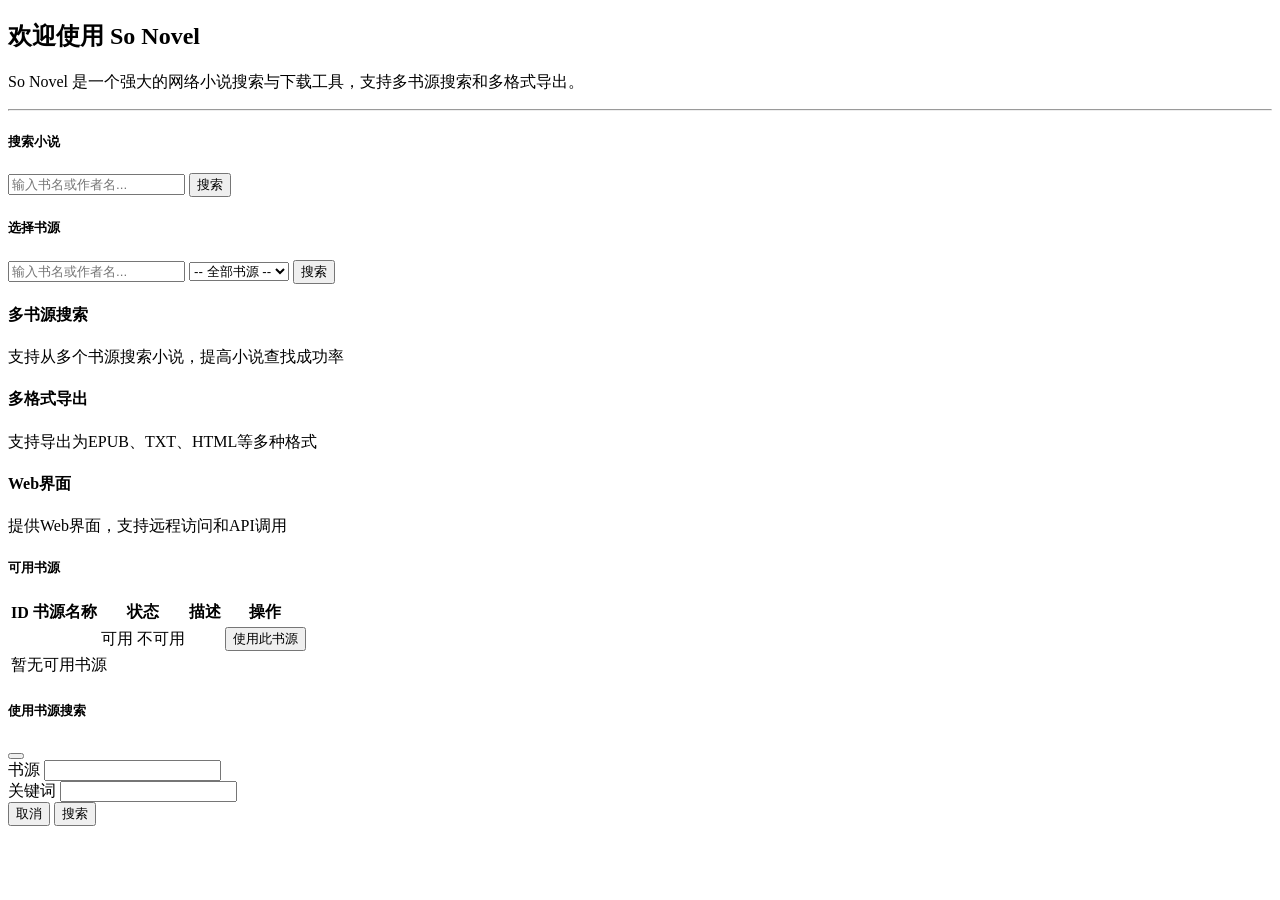
<file: src/main/resources/templates/index.html>
<!DOCTYPE html>
<html xmlns:th="http://www.thymeleaf.org" 
      th:replace="~{layout :: layout(~{::title}, ~{::section})}">
<head>
    <title>So Novel - 网络小说搜索与下载</title>
</head>
<body>
    <section>
        <!-- 首页横幅 -->
        <div class="jumbotron bg-light p-5 rounded mb-4">
            <h1 class="display-4">欢迎使用 So Novel</h1>
            <p class="lead">
                So Novel 是一个强大的网络小说搜索与下载工具，支持多书源搜索和多格式导出。
            </p>
            <hr class="my-4">
            <div class="row">
                <div class="col-md-6">
                    <h5>搜索小说</h5>
                    <form th:action="@{/search}" method="get">
                        <div class="input-group mb-3">
                            <input type="text" class="form-control" name="keyword" placeholder="输入书名或作者名..." required>
                            <button class="btn btn-primary" type="submit">搜索</button>
                        </div>
                    </form>
                </div>
                <div class="col-md-6">
                    <h5>选择书源</h5>
                    <form th:action="@{/search}" method="get" class="mb-3">
                        <div class="input-group">
                            <input type="text" class="form-control" name="keyword" placeholder="输入书名或作者名..." required>
                            <select class="form-select" name="sourceId" style="max-width: 180px;">
                                <option value="">-- 全部书源 --</option>
                                <option th:each="source : ${sources}" 
                                        th:value="${source.id}" 
                                        th:text="${source.name}"></option>
                            </select>
                            <button class="btn btn-primary" type="submit">搜索</button>
                        </div>
                    </form>
                </div>
            </div>
        </div>

        <!-- 功能介绍 -->
        <div class="row mb-4">
            <div class="col-md-4 mb-3">
                <div class="card h-100">
                    <div class="card-body text-center">
                        <i class="bi bi-search display-4 text-primary"></i>
                        <h4 class="card-title mt-3">多书源搜索</h4>
                        <p class="card-text">支持从多个书源搜索小说，提高小说查找成功率</p>
                    </div>
                </div>
            </div>
            <div class="col-md-4 mb-3">
                <div class="card h-100">
                    <div class="card-body text-center">
                        <i class="bi bi-download display-4 text-success"></i>
                        <h4 class="card-title mt-3">多格式导出</h4>
                        <p class="card-text">支持导出为EPUB、TXT、HTML等多种格式</p>
                    </div>
                </div>
            </div>
            <div class="col-md-4 mb-3">
                <div class="card h-100">
                    <div class="card-body text-center">
                        <i class="bi bi-laptop display-4 text-info"></i>
                        <h4 class="card-title mt-3">Web界面</h4>
                        <p class="card-text">提供Web界面，支持远程访问和API调用</p>
                    </div>
                </div>
            </div>
        </div>

        <!-- 书源列表 -->
        <div class="card mt-4">
            <div class="card-header">
                <h5 class="mb-0">可用书源</h5>
            </div>
            <div class="card-body">
                <div class="table-responsive">
                    <table class="table table-hover">
                        <thead>
                            <tr>
                                <th>ID</th>
                                <th>书源名称</th>
                                <th>状态</th>
                                <th>描述</th>
                                <th>操作</th>
                            </tr>
                        </thead>
                        <tbody>
                            <tr th:each="source : ${sources}">
                                <td th:text="${source.id}"></td>
                                <td th:text="${source.name}"></td>
                                <td>
                                    <span th:if="${source.available}" class="badge bg-success">可用</span>
                                    <span th:unless="${source.available}" class="badge bg-danger">不可用</span>
                                </td>
                                <td th:text="${source.description}"></td>
                                <td>
                                    <button type="button" class="btn btn-sm btn-primary"
                                            th:attr="data-source-id=${source.id},data-source-name=${source.name}"
                                            data-bs-toggle="modal" data-bs-target="#searchModal">
                                        使用此书源
                                    </button>
                                </td>
                            </tr>
                            <tr th:if="${#lists.isEmpty(sources)}">
                                <td colspan="5" class="text-center">暂无可用书源</td>
                            </tr>
                        </tbody>
                    </table>
                </div>
            </div>
        </div>
        
        <!-- 搜索模态框 -->
        <div class="modal fade" id="searchModal" tabindex="-1">
            <div class="modal-dialog">
                <div class="modal-content">
                    <div class="modal-header">
                        <h5 class="modal-title">使用书源搜索</h5>
                        <button type="button" class="btn-close" data-bs-dismiss="modal"></button>
                    </div>
                    <div class="modal-body">
                        <form th:action="@{/search}" method="get" id="sourceSearchForm">
                            <input type="hidden" name="sourceId" id="modalSourceId">
                            <div class="mb-3">
                                <label for="modalSourceName" class="form-label">书源</label>
                                <input type="text" class="form-control" id="modalSourceName" readonly>
                            </div>
                            <div class="mb-3">
                                <label for="modalKeyword" class="form-label">关键词</label>
                                <input type="text" class="form-control" id="modalKeyword" name="keyword" required>
                            </div>
                        </form>
                    </div>
                    <div class="modal-footer">
                        <button type="button" class="btn btn-secondary" data-bs-dismiss="modal">取消</button>
                        <button type="button" class="btn btn-primary" onclick="document.getElementById('sourceSearchForm').submit()">搜索</button>
                    </div>
                </div>
            </div>
        </div>
        
        <script>
            document.addEventListener('DOMContentLoaded', function() {
                const searchModal = document.getElementById('searchModal');
                if (searchModal) {
                    searchModal.addEventListener('show.bs.modal', function(event) {
                        const button = event.relatedTarget;
                        const sourceId = button.getAttribute('data-source-id');
                        const sourceName = button.getAttribute('data-source-name');
                        
                        document.getElementById('modalSourceId').value = sourceId;
                        document.getElementById('modalSourceName').value = sourceName;
                    });
                }
            });
        </script>
    </section>
</body>
</html>
</file>
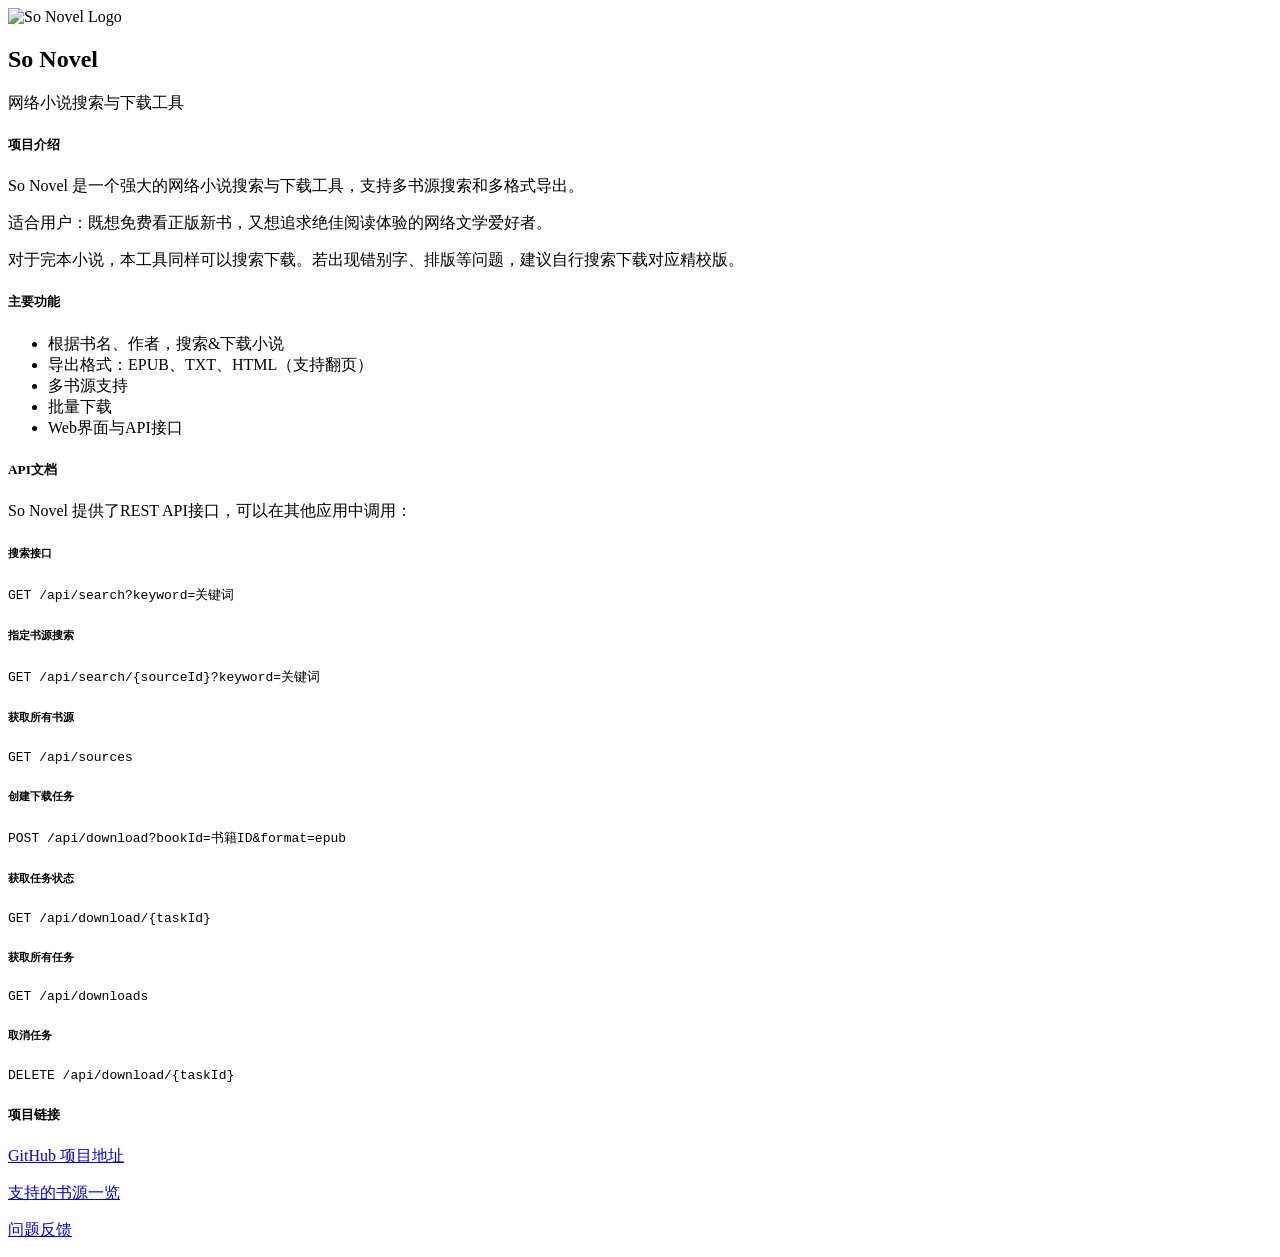
<file: src/main/resources/templates/about.html>
<!DOCTYPE html>
<html xmlns:th="http://www.thymeleaf.org" 
      th:replace="~{layout :: layout(~{::title}, ~{::section})}">
<head>
    <title>关于 - So Novel</title>
</head>
<body>
    <section>
        <div class="text-center mb-5">
            <img th:src="@{/static/images/logo.png}" alt="So Novel Logo" style="max-width: 128px;">
            <h1 class="mt-3">So Novel</h1>
            <p class="lead">网络小说搜索与下载工具</p>
            <p>
                <span class="badge bg-primary" th:text="'v' + ${version}"></span>
            </p>
        </div>

        <div class="row">
            <div class="col-md-8 offset-md-2">
                <div class="card mb-4">
                    <div class="card-header">
                        <h5 class="mb-0">项目介绍</h5>
                    </div>
                    <div class="card-body">
                        <p>So Novel 是一个强大的网络小说搜索与下载工具，支持多书源搜索和多格式导出。</p>
                        <p>
                            适合用户：既想免费看正版新书，又想追求绝佳阅读体验的网络文学爱好者。
                        </p>
                        <p>
                            对于完本小说，本工具同样可以搜索下载。若出现错别字、排版等问题，建议自行搜索下载对应精校版。
                        </p>
                    </div>
                </div>

                <div class="card mb-4">
                    <div class="card-header">
                        <h5 class="mb-0">主要功能</h5>
                    </div>
                    <div class="card-body">
                        <ul>
                            <li>根据书名、作者，搜索&下载小说</li>
                            <li>导出格式：EPUB、TXT、HTML（支持翻页）</li>
                            <li>多书源支持</li>
                            <li>批量下载</li>
                            <li>Web界面与API接口</li>
                        </ul>
                    </div>
                </div>

                <div class="card mb-4">
                    <div class="card-header">
                        <h5 class="mb-0">API文档</h5>
                    </div>
                    <div class="card-body">
                        <p>So Novel 提供了REST API接口，可以在其他应用中调用：</p>
                        
                        <div class="mb-3">
                            <h6>搜索接口</h6>
                            <pre><code>GET /api/search?keyword=关键词</code></pre>
                        </div>
                        
                        <div class="mb-3">
                            <h6>指定书源搜索</h6>
                            <pre><code>GET /api/search/{sourceId}?keyword=关键词</code></pre>
                        </div>
                        
                        <div class="mb-3">
                            <h6>获取所有书源</h6>
                            <pre><code>GET /api/sources</code></pre>
                        </div>
                        
                        <div class="mb-3">
                            <h6>创建下载任务</h6>
                            <pre><code>POST /api/download?bookId=书籍ID&format=epub</code></pre>
                        </div>
                        
                        <div class="mb-3">
                            <h6>获取任务状态</h6>
                            <pre><code>GET /api/download/{taskId}</code></pre>
                        </div>
                        
                        <div class="mb-3">
                            <h6>获取所有任务</h6>
                            <pre><code>GET /api/downloads</code></pre>
                        </div>
                        
                        <div class="mb-3">
                            <h6>取消任务</h6>
                            <pre><code>DELETE /api/download/{taskId}</code></pre>
                        </div>
                    </div>
                </div>

                <div class="card">
                    <div class="card-header">
                        <h5 class="mb-0">项目链接</h5>
                    </div>
                    <div class="card-body">
                        <p>
                            <i class="bi bi-github"></i>
                            <a href="https://github.com/freeok/so-novel" target="_blank">GitHub 项目地址</a>
                        </p>
                        <p>
                            <i class="bi bi-book"></i>
                            <a href="https://github.com/freeok/so-novel/blob/main/BOOK_SOURCES.md" target="_blank">支持的书源一览</a>
                        </p>
                        <p>
                            <i class="bi bi-question-circle"></i>
                            <a href="https://github.com/freeok/so-novel/issues" target="_blank">问题反馈</a>
                        </p>
                    </div>
                </div>
            </div>
        </div>
    </section>
</body>
</html>
</file>
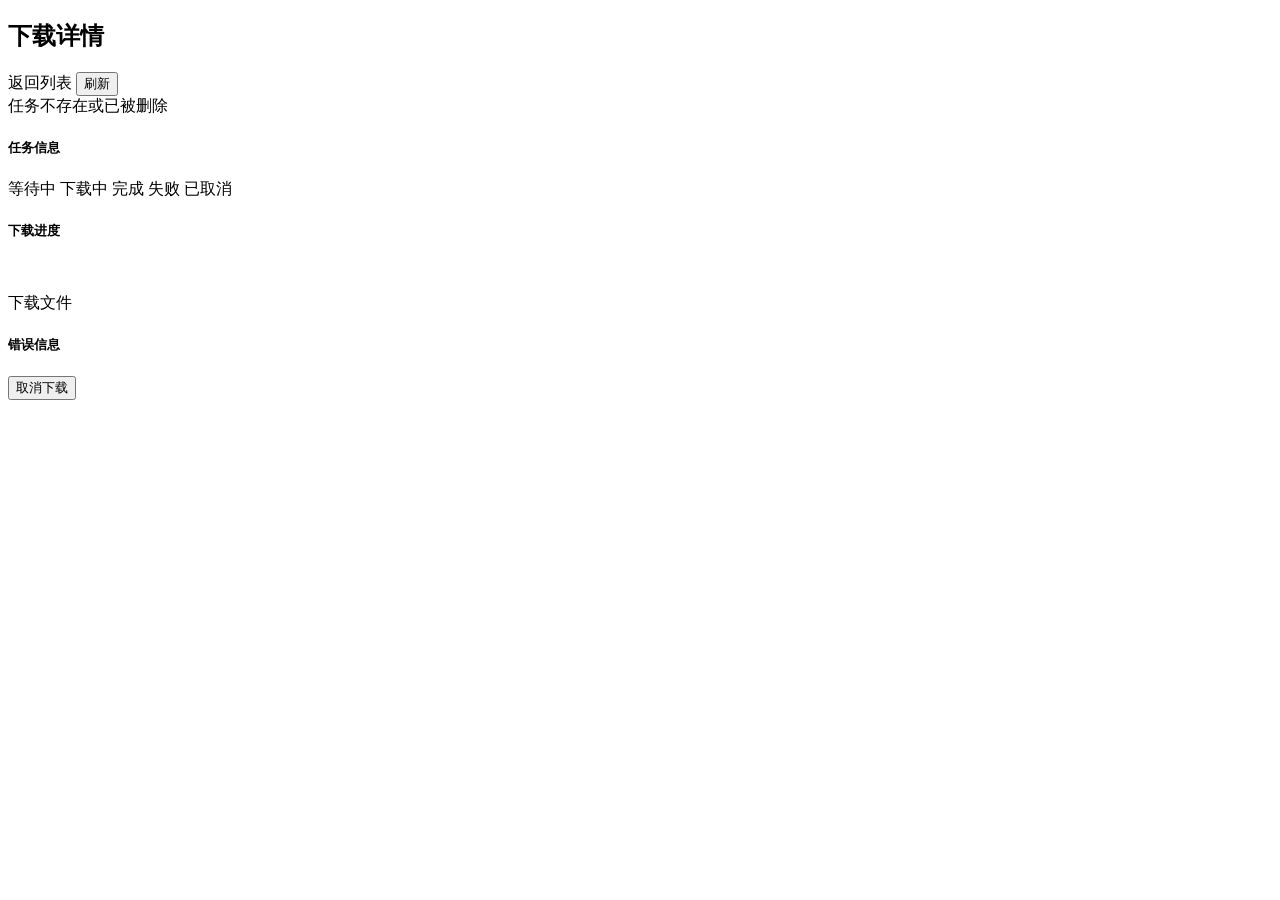
<file: src/main/resources/templates/download-detail.html>
<!DOCTYPE html>
<html xmlns:th="http://www.thymeleaf.org" 
      th:replace="~{layout :: layout(~{::title}, ~{::section})}">
<head>
    <title>下载详情 - So Novel</title>
</head>
<body>
    <section>
        <div class="d-flex justify-content-between align-items-center mb-4">
            <h1 class="h3">下载详情</h1>
            <div>
                <a th:href="@{/downloads}" class="btn btn-outline-secondary me-2">
                    <i class="bi bi-arrow-left me-1"></i> 返回列表
                </a>
                <button id="refreshBtn" class="btn btn-primary">
                    <i class="bi bi-arrow-clockwise me-1"></i> 刷新
                </button>
            </div>
        </div>

        <!-- 错误提示 -->
        <div class="alert alert-danger" th:if="${task == null}">
            <i class="bi bi-exclamation-triangle-fill me-2"></i> 任务不存在或已被删除
        </div>

        <!-- 任务详情 -->
        <div class="card" th:if="${task != null}">
            <div class="card-header">
                <h5 class="mb-0">任务信息</h5>
            </div>
            <div class="card-body">
                <div class="row mb-4">
                    <div class="col-md-6">
                        <h4 th:text="${task.title}"></h4>
                        <p th:if="${task.author}" th:text="'作者: ' + ${task.author}"></p>
                        <p>
                            <span class="badge bg-secondary me-2" th:text="'格式: ' + ${task.format}"></span>
                            <span th:if="${task.status == 'PENDING'}" class="badge bg-warning">等待中</span>
                            <span th:if="${task.status == 'RUNNING'}" class="badge bg-primary">下载中</span>
                            <span th:if="${task.status == 'COMPLETED'}" class="badge bg-success">完成</span>
                            <span th:if="${task.status == 'FAILED'}" class="badge bg-danger">失败</span>
                            <span th:if="${task.status == 'CANCELED'}" class="badge bg-secondary">已取消</span>
                        </p>
                    </div>
                    <div class="col-md-6">
                        <div class="text-md-end">
                            <p th:text="'创建时间: ' + ${#temporals.format(task.createTime, 'yyyy-MM-dd HH:mm:ss')}"></p>
                            <p th:if="${task.finishTime != null}" 
                               th:text="'完成时间: ' + ${#temporals.format(task.finishTime, 'yyyy-MM-dd HH:mm:ss')}"></p>
                        </div>
                    </div>
                </div>

                <!-- 下载进度 -->
                <div class="mb-4">
                    <h5>下载进度</h5>
                    <div class="progress" style="height: 30px;">
                        <div class="progress-bar" role="progressbar" 
                             th:style="'width: ' + ${task.progress} + '%'" 
                             th:text="${task.progress} + '%'"></div>
                    </div>
                    <div class="text-center mt-2">
                        <small th:text="'章节: ' + ${task.downloadedChapters} + ' / ' + ${task.totalChapters}"></small>
                    </div>
                </div>

                <!-- 下载链接或错误信息 -->
                <div class="mt-4">
                    <div th:if="${task.status == 'COMPLETED'}" class="text-center">
                        <a th:if="${task.downloadUrl != null}" 
                           th:href="${task.downloadUrl}" 
                           class="btn btn-success btn-lg" download>
                            <i class="bi bi-download me-2"></i> 下载文件
                        </a>
                    </div>
                    
                    <div th:if="${task.status == 'FAILED' && task.errorMessage != null}" class="alert alert-danger">
                        <h5>错误信息</h5>
                        <pre th:text="${task.errorMessage}" class="mb-0"></pre>
                    </div>
                </div>
            </div>
        </div>

        <!-- 操作按钮 -->
        <div class="mt-4" th:if="${task != null && task.status == 'RUNNING'}">
            <button id="cancelBtn" class="btn btn-danger" th:attr="data-task-id=${task.taskId}">
                <i class="bi bi-x-circle me-2"></i> 取消下载
            </button>
        </div>

        <!-- JavaScript -->
        <script>
            document.addEventListener('DOMContentLoaded', function() {
                // 刷新按钮
                document.getElementById('refreshBtn').addEventListener('click', function() {
                    window.location.reload();
                });
                
                // 取消按钮
                const cancelBtn = document.getElementById('cancelBtn');
                if (cancelBtn) {
                    cancelBtn.addEventListener('click', function() {
                        const taskId = this.getAttribute('data-task-id');
                        cancelTask(taskId);
                    });
                }
                
                // 取消任务
                function cancelTask(taskId) {
                    if (confirm('确定要取消此下载任务吗？')) {
                        fetch('/api/download/' + taskId, {
                            method: 'DELETE'
                        })
                        .then(response => response.json())
                        .then(data => {
                            if (data.code === 0 && data.data === true) {
                                alert('任务已取消');
                                window.location.reload();
                            } else {
                                alert('取消任务失败: ' + data.message);
                            }
                        })
                        .catch(error => {
                            console.error('Error:', error);
                            alert('请求失败，请稍后重试');
                        });
                    }
                }
                
                // 自动刷新运行中的任务
                const taskStatus = document.querySelector('.badge.bg-primary, .badge.bg-warning');
                if (taskStatus) {
                    setTimeout(function() {
                        window.location.reload();
                    }, 3000); // 每3秒刷新一次
                }
            });
        </script>
    </section>
</body>
</html>
</file>
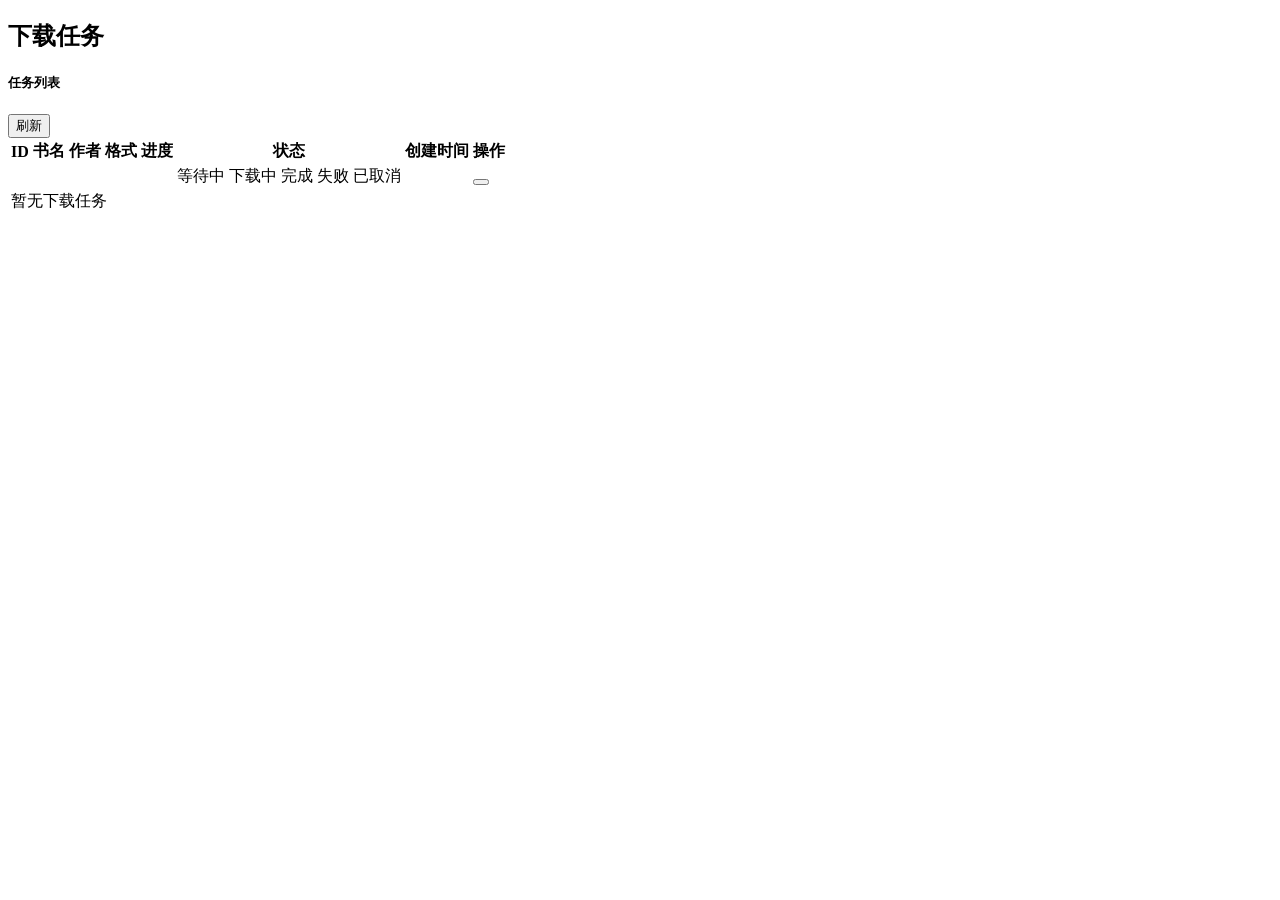
<file: src/main/resources/templates/downloads.html>
<!DOCTYPE html>
<html xmlns:th="http://www.thymeleaf.org" 
      th:replace="~{layout :: layout(~{::title}, ~{::section})}">
<head>
    <title>下载任务 - So Novel</title>
</head>
<body>
    <section>
        <h1 class="h3 mb-4">下载任务</h1>
        
        <!-- 任务列表 -->
        <div class="card">
            <div class="card-header d-flex justify-content-between align-items-center">
                <h5 class="mb-0">任务列表</h5>
                <button class="btn btn-sm btn-primary" id="refreshBtn">
                    <i class="bi bi-arrow-clockwise me-1"></i> 刷新
                </button>
            </div>
            <div class="card-body">
                <div class="table-responsive">
                    <table class="table table-hover">
                        <thead>
                            <tr>
                                <th>ID</th>
                                <th>书名</th>
                                <th>作者</th>
                                <th>格式</th>
                                <th>进度</th>
                                <th>状态</th>
                                <th>创建时间</th>
                                <th>操作</th>
                            </tr>
                        </thead>
                        <tbody id="taskList">
                            <tr th:each="task : ${tasks}">
                                <td th:text="${task.taskId}"></td>
                                <td th:text="${task.title}"></td>
                                <td th:text="${task.author}"></td>
                                <td th:text="${task.format}"></td>
                                <td>
                                    <div class="progress" style="height: 20px;">
                                        <div class="progress-bar" role="progressbar" 
                                             th:style="'width: ' + ${task.progress} + '%'" 
                                             th:text="${task.progress} + '%'"></div>
                                    </div>
                                </td>
                                <td>
                                    <span th:if="${task.status == 'PENDING'}" class="badge bg-warning">等待中</span>
                                    <span th:if="${task.status == 'RUNNING'}" class="badge bg-primary">下载中</span>
                                    <span th:if="${task.status == 'COMPLETED'}" class="badge bg-success">完成</span>
                                    <span th:if="${task.status == 'FAILED'}" class="badge bg-danger">失败</span>
                                    <span th:if="${task.status == 'CANCELED'}" class="badge bg-secondary">已取消</span>
                                </td>
                                <td th:text="${#temporals.format(task.createTime, 'yyyy-MM-dd HH:mm:ss')}"></td>
                                <td>
                                    <div class="btn-group btn-group-sm">
                                        <a th:href="@{/download/{id}(id=${task.taskId})}" class="btn btn-info">
                                            <i class="bi bi-info-circle"></i>
                                        </a>
                                        <a th:if="${task.status == 'COMPLETED' && task.downloadUrl != null}" 
                                           th:href="${task.downloadUrl}" 
                                           class="btn btn-success" download>
                                            <i class="bi bi-download"></i>
                                        </a>
                                        <button th:if="${task.status == 'RUNNING'}" 
                                                th:attr="data-task-id=${task.taskId}"
                                                class="btn btn-danger cancel-btn">
                                            <i class="bi bi-x-circle"></i>
                                        </button>
                                    </div>
                                </td>
                            </tr>
                            <tr th:if="${#lists.isEmpty(tasks)}">
                                <td colspan="8" class="text-center">暂无下载任务</td>
                            </tr>
                        </tbody>
                    </table>
                </div>
            </div>
        </div>
        
        <!-- JavaScript -->
        <script>
            document.addEventListener('DOMContentLoaded', function() {
                // 刷新按钮
                document.getElementById('refreshBtn').addEventListener('click', function() {
                    window.location.reload();
                });
                
                // 取消任务按钮
                document.querySelectorAll('.cancel-btn').forEach(button => {
                    button.addEventListener('click', function() {
                        const taskId = this.getAttribute('data-task-id');
                        cancelTask(taskId);
                    });
                });
                
                // 取消任务
                function cancelTask(taskId) {
                    if (confirm('确定要取消此下载任务吗？')) {
                        fetch('/api/download/' + taskId, {
                            method: 'DELETE'
                        })
                        .then(response => response.json())
                        .then(data => {
                            if (data.code === 0 && data.data === true) {
                                alert('任务已取消');
                                window.location.reload();
                            } else {
                                alert('取消任务失败: ' + data.message);
                            }
                        })
                        .catch(error => {
                            console.error('Error:', error);
                            alert('请求失败，请稍后重试');
                        });
                    }
                }
                
                // 自动刷新运行中的任务
                const hasRunningTasks = document.querySelectorAll('span.badge.bg-primary, span.badge.bg-warning').length > 0;
                if (hasRunningTasks) {
                    setTimeout(function() {
                        window.location.reload();
                    }, 5000); // 每5秒刷新一次
                }
            });
        </script>
    </section>
</body>
</html>
</file>
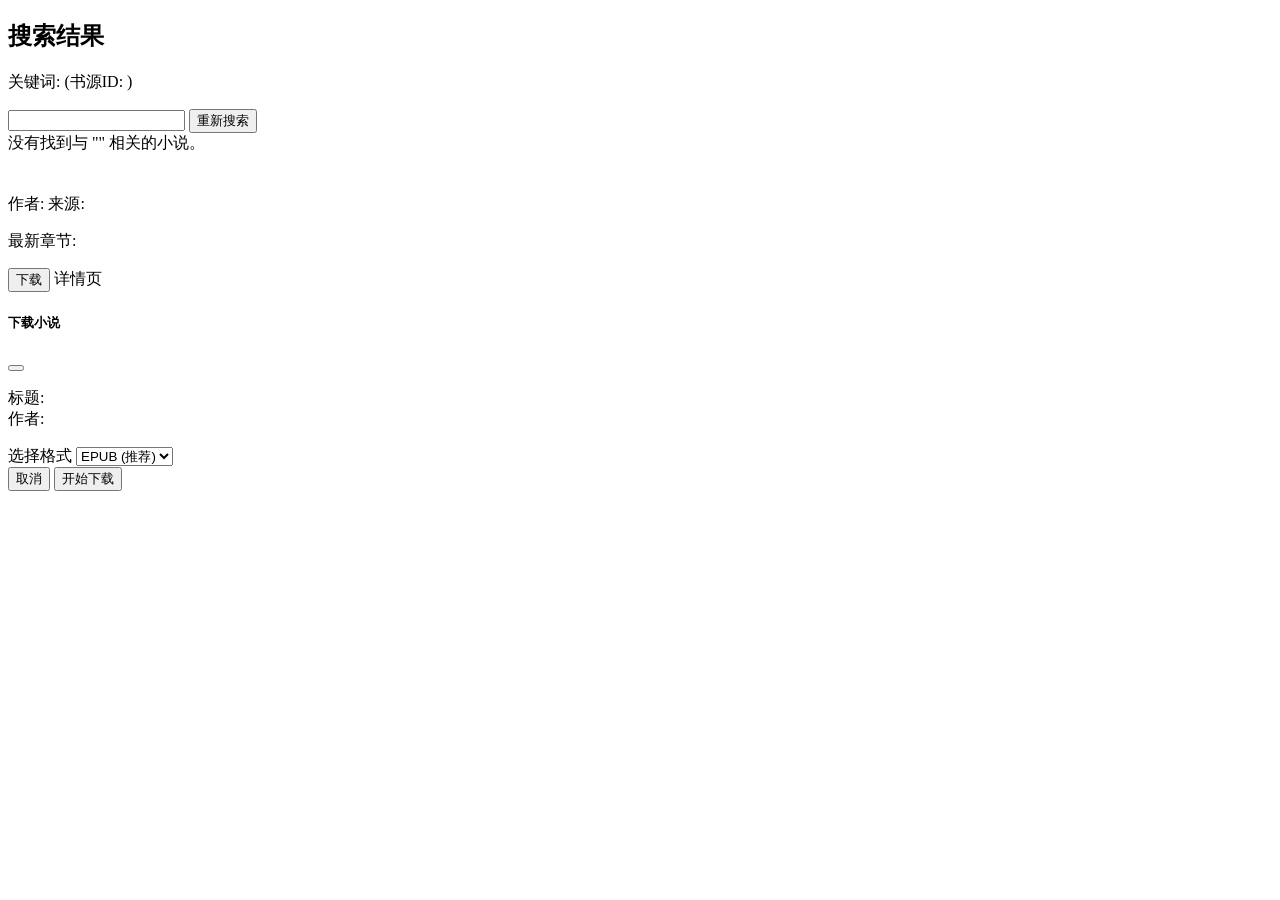
<file: src/main/resources/templates/search.html>
<!DOCTYPE html>
<html xmlns:th="http://www.thymeleaf.org" 
      th:replace="~{layout :: layout(~{::title}, ~{::section})}">
<head>
    <title>搜索结果 - So Novel</title>
</head>
<body>
    <section>
        <!-- 搜索头部 -->
        <div class="mb-4">
            <h1 class="h3">搜索结果</h1>
            <p>
                关键词: <strong th:text="${keyword}"></strong>
                <span th:if="${sourceId != null}">
                    (书源ID: <span th:text="${sourceId}"></span>)
                </span>
            </p>
            <div class="d-flex">
                <form th:action="@{/search}" method="get" class="d-flex">
                    <input type="text" class="form-control me-2" name="keyword" th:value="${keyword}" required>
                    <input type="hidden" name="sourceId" th:value="${sourceId}" th:if="${sourceId != null}">
                    <button class="btn btn-primary" type="submit">重新搜索</button>
                </form>
            </div>
        </div>

        <!-- 搜索结果列表 -->
        <div class="row">
            <div class="col-12" th:if="${#lists.isEmpty(results)}">
                <div class="alert alert-warning">
                    <i class="bi bi-exclamation-triangle-fill me-2"></i>
                    没有找到与 "<span th:text="${keyword}"></span>" 相关的小说。
                </div>
            </div>
            
            <!-- 有搜索结果 -->
            <div class="col-12" th:unless="${#lists.isEmpty(results)}">
                <div class="card mb-3" th:each="book : ${results}">
                    <div class="card-body">
                        <div class="row">
                            <div class="col-md-2 text-center mb-3 mb-md-0">
                                <img th:src="${book.coverUrl}" th:alt="${book.title}" class="img-fluid" 
                                     style="max-height: 150px; width: auto;"
                                     onerror="this.src='/static/images/no-cover.jpg'">
                            </div>
                            <div class="col-md-10">
                                <h5 class="card-title" th:text="${book.title}"></h5>
                                <p class="card-text">
                                    <span class="badge bg-primary me-2">作者: <span th:text="${book.author}"></span></span>
                                    <span class="badge bg-secondary me-2">来源: <span th:text="${book.source}"></span></span>
                                </p>
                                <p class="card-text" th:if="${book.latestChapter}">
                                    最新章节: <span th:text="${book.latestChapter}"></span>
                                </p>
                                <p class="card-text" th:if="${book.description}">
                                    <small class="text-muted" th:text="${book.description}"></small>
                                </p>
                                <div class="mt-3">
                                    <button class="btn btn-primary btn-sm" 
                                            th:attr="data-book-id=${book.bookId},data-title=${book.title},data-author=${book.author}"
                                            data-bs-toggle="modal" data-bs-target="#downloadModal">
                                        <i class="bi bi-download me-1"></i> 下载
                                    </button>
                                    <a th:href="${book.detailUrl}" target="_blank" class="btn btn-outline-secondary btn-sm">
                                        <i class="bi bi-link-45deg me-1"></i> 详情页
                                    </a>
                                </div>
                            </div>
                        </div>
                    </div>
                </div>
            </div>
        </div>
        
        <!-- 下载模态框 -->
        <div class="modal fade" id="downloadModal" tabindex="-1">
            <div class="modal-dialog">
                <div class="modal-content">
                    <div class="modal-header">
                        <h5 class="modal-title">下载小说</h5>
                        <button type="button" class="btn-close" data-bs-dismiss="modal"></button>
                    </div>
                    <div class="modal-body">
                        <div class="mb-3">
                            <p>
                                标题: <strong id="downloadTitle"></strong><br>
                                作者: <span id="downloadAuthor"></span>
                            </p>
                        </div>
                        <div class="mb-3">
                            <label for="downloadFormat" class="form-label">选择格式</label>
                            <select class="form-select" id="downloadFormat">
                                <option value="epub" selected>EPUB (推荐)</option>
                                <option value="txt">TXT</option>
                                <option value="html">HTML</option>
                            </select>
                        </div>
                    </div>
                    <div class="modal-footer">
                        <button type="button" class="btn btn-secondary" data-bs-dismiss="modal">取消</button>
                        <button type="button" class="btn btn-primary" id="startDownloadBtn">开始下载</button>
                    </div>
                </div>
            </div>
        </div>
        
        <!-- JavaScript -->
        <script>
            document.addEventListener('DOMContentLoaded', function() {
                // 下载模态框处理
                const downloadModal = document.getElementById('downloadModal');
                let currentBookId = '';
                
                if (downloadModal) {
                    downloadModal.addEventListener('show.bs.modal', function(event) {
                        const button = event.relatedTarget;
                        currentBookId = button.getAttribute('data-book-id');
                        const title = button.getAttribute('data-title');
                        const author = button.getAttribute('data-author');
                        
                        document.getElementById('downloadTitle').textContent = title;
                        document.getElementById('downloadAuthor').textContent = author;
                    });
                    
                    // 下载按钮点击事件
                    document.getElementById('startDownloadBtn').addEventListener('click', function() {
                        const format = document.getElementById('downloadFormat').value;
                        startDownload(currentBookId, format);
                    });
                }
                
                // 开始下载
                function startDownload(bookId, format) {
                    // 调用API创建下载任务
                    fetch('/api/download?bookId=' + encodeURIComponent(bookId) + '&format=' + format, {
                        method: 'POST'
                    })
                    .then(response => response.json())
                    .then(data => {
                        if (data.code === 0) {
                            // 下载成功，关闭模态框并跳转到下载任务页面
                            const modal = bootstrap.Modal.getInstance(downloadModal);
                            modal.hide();
                            window.location.href = '/download/' + data.data;
                        } else {
                            alert('下载失败: ' + data.message);
                        }
                    })
                    .catch(error => {
                        console.error('Error:', error);
                        alert('下载请求失败，请稍后重试');
                    });
                }
            });
        </script>
    </section>
</body>
</html>
</file>
